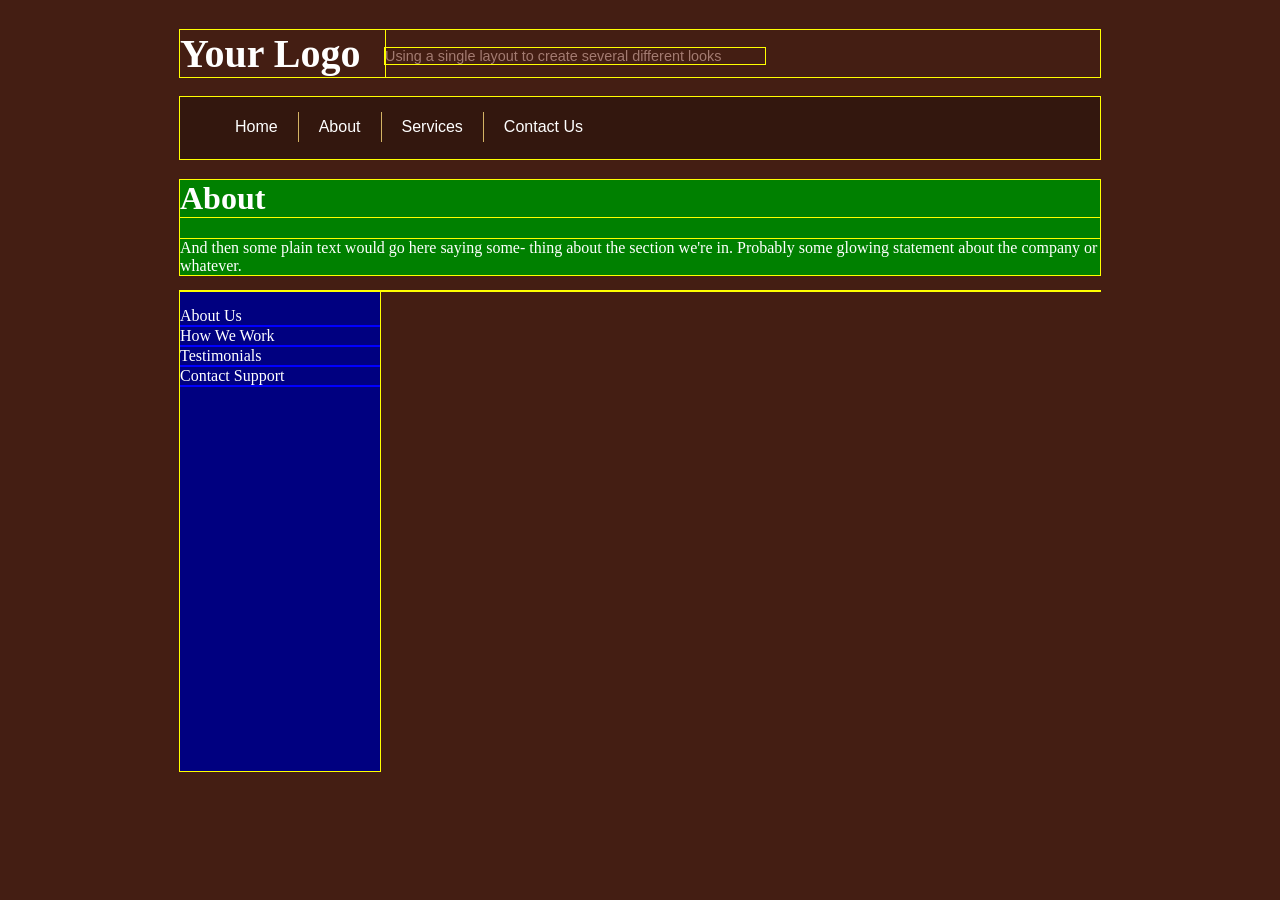
<file: Boxmodel_index.html>
<!DOCTYPE html>

<html>

  <head>

    <link rel="stylesheet" href="styles.css" />

  </head>

  <body>

  <div class="logoContainer">

    <div class="logo">
      Your Logo
    </div>

    <div class="slogan">
      Using a single layout to create several different looks
    </div>

  </div>

    <div class="nav">
      <ol>
        <li>Home</li>
        <li>About</li>
        <li>Services</li>
        <li>Contact Us</li>
      </ol>
    </div>

    <div class="aboutContainer">

      <div class="about">
        <h1>
          About
        </h1>
      </div>

      <div class="aboutContent">
        <p>
          And then some plain text would go here saying some-
          thing about the section we're in.  Probably some
          glowing statement about the company or whatever.
      </p>
      </div>

      <div class="menuContainer">

        <div class="menu">
          <ol>
            <li>About Us</li>
            <li>How We Work</li>
            <li>Testimonials</li>
            <li>Contact Support</li>
          </ol>
      </div>
    </div>
  </body>

</html>
</file>
<file: styles.css>
body {

  background-color: #441e13;
  color: white;
}
div {
  outline: 1px solid yellow;
}

.logoContainer {
  max-width: 920px;
  margin-left: auto;
  margin-right: auto;
  margin-top: 30px;
  overflow: hidden; /* make the div grow to accomodate float child elements */
}

.logo {
  width: 205px;
  font-size: 2.5rem;
  font-weight: bold;
  color: white;
  float: left;
}

.slogan {
  width: 380px;
  margin-top: 18px;
  float: left;
  color: #a37b71;
  font-family: sans-serif;
  font-size: 0.9rem
}

.nav {
  margin-top: 20px;
  width: 920px;
  height: 62px;
  margin-left: auto;
  margin-right: auto;
  background-color: rgba(0,0,0,0.25);
}

.nav ol {
  padding: 35px;
  padding-top: 15px
}
.nav li {
  border-right: 1px solid #D4B364;
  display: block;
  float: left;
  font-family: sans-serif;
  color: white;
  padding: 6px 20px;
}

.nav li:last-child {
  border-right: none;
}

.aboutContainer {
  width: 920px;
  margin-left: auto;
  margin-right: auto;
  background-color: green;
}

.aboutText {
  width: 500px;
  margin-right: 150px;
  float: right;
}

.menu {
  width: 200px;
  float: left;
  background-color: navy;
  height: 480px;
}

.menu li {
  display: block;
  border-bottom: 2px solid blue;
}

.menu ol {
  padding: 0;
}

.menuAndContentContainer {
  width: 920px;
  margin-left: auto;
  margin-right: auto;
  height: 480px;
  background-color: orange;
}

.content {
    float: left;
    padding: 20px;
}
</file>
